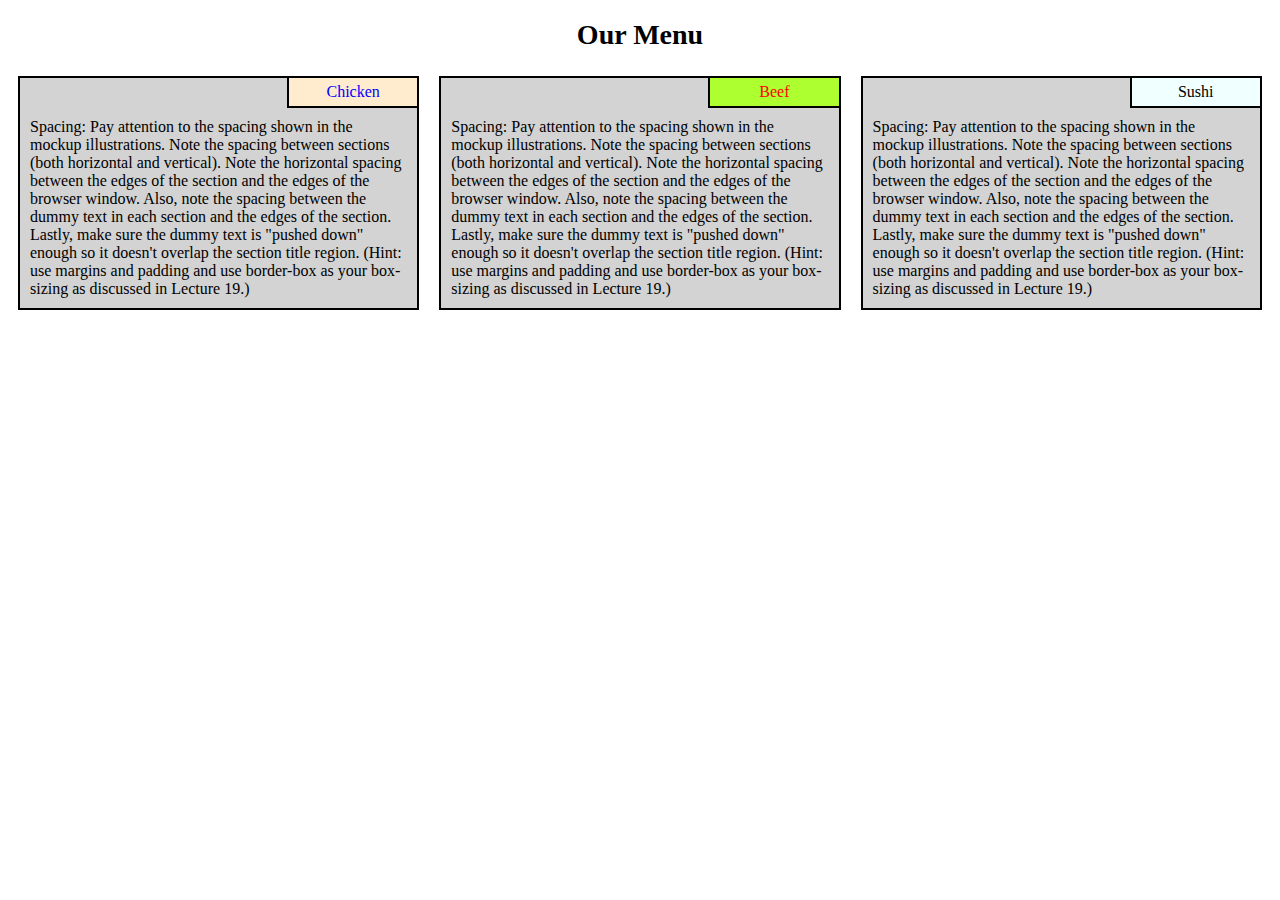
<file: module2-solution/index.html>
<!DOCTYPE html>
<html lang="en">
<head>
    <meta charset="UTF-8">
    <meta name="viewport" content="width=device-width, initial-scale=1">
    <link rel="stylesheet" type="text/css" href="css/style.css">
    <title>Assignment Solution for Module 2</title>
</head>
<body>

<h1>Our Menu</h1>

<div class="row">
    <div class="col-lg-4 col-md-6">
        <div class="section">
            <div class="title one">Chicken</div>
            <div class="content">Spacing: Pay attention to the spacing shown in the mockup illustrations. Note the
                spacing
                between sections (both horizontal and vertical). Note the horizontal spacing between the edges of the
                section and the edges of the browser window. Also, note the spacing between the dummy text in each
                section
                and the edges of the section. Lastly, make sure the dummy text is "pushed down" enough so it doesn't
                overlap
                the section title region. (Hint: use margins and padding and use border-box as your box-sizing as
                discussed
                in Lecture 19.)
            </div>
        </div>
    </div>

    <div class="col-lg-4 col-md-6">
        <div class="section">
            <div class="title two">Beef</div>
            <div class="content">Spacing: Pay attention to the spacing shown in the mockup illustrations. Note the
                spacing
                between sections (both horizontal and vertical). Note the horizontal spacing between the edges of the
                section and the edges of the browser window. Also, note the spacing between the dummy text in each
                section
                and the edges of the section. Lastly, make sure the dummy text is "pushed down" enough so it doesn't
                overlap
                the section title region. (Hint: use margins and padding and use border-box as your box-sizing as
                discussed
                in Lecture 19.)
            </div>
        </div>
    </div>

    <div class="col-lg-4 col-md-12">
        <div class="section">
            <div class="title three">Sushi</div>
            <div class="content">Spacing: Pay attention to the spacing shown in the mockup illustrations. Note the
                spacing
                between sections (both horizontal and vertical). Note the horizontal spacing between the edges of the
                section and the edges of the browser window. Also, note the spacing between the dummy text in each
                section
                and the edges of the section. Lastly, make sure the dummy text is "pushed down" enough so it doesn't
                overlap
                the section title region. (Hint: use margins and padding and use border-box as your box-sizing as
                discussed
                in Lecture 19.)
            </div>
        </div>
    </div>

</div>

</body>
</html>
</file>
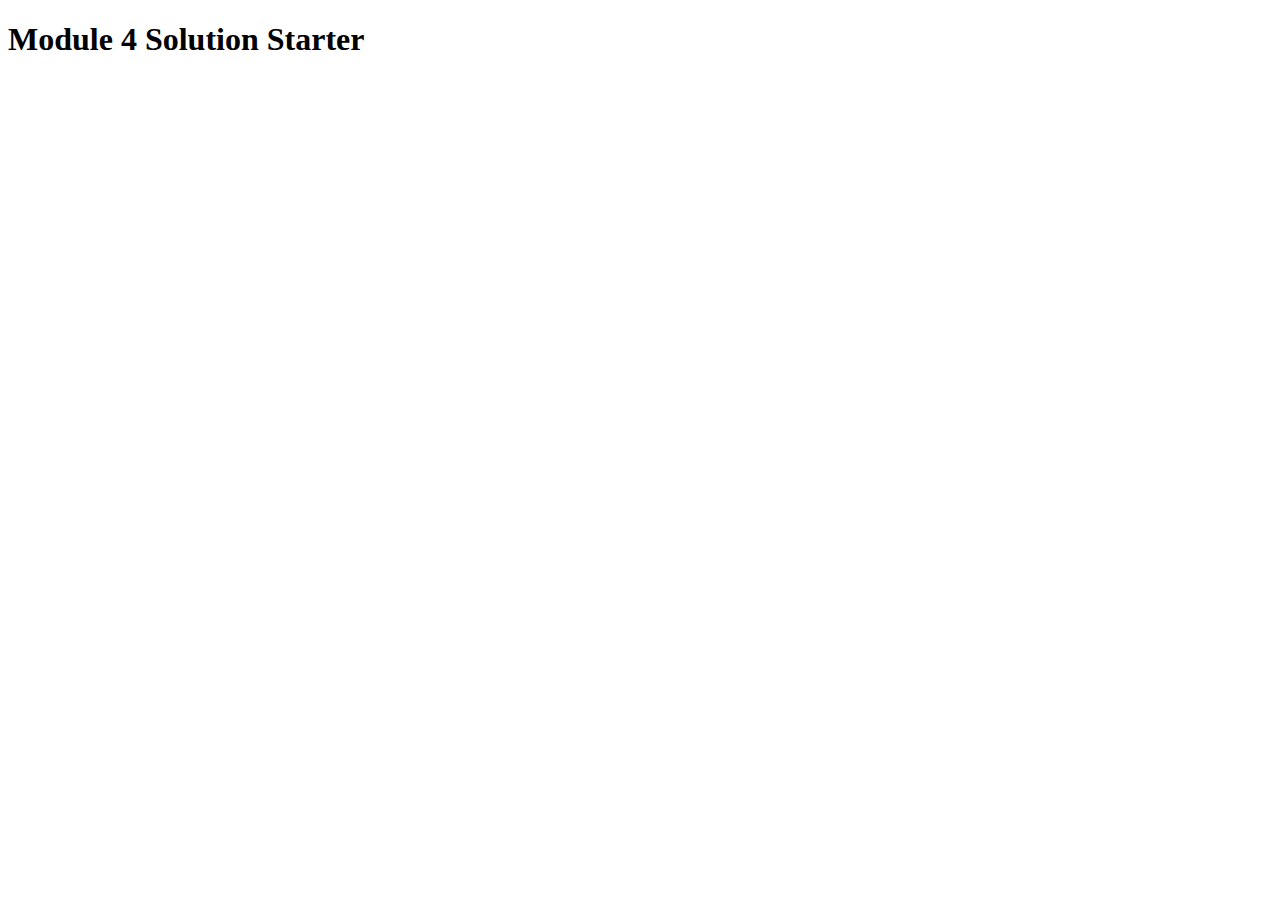
<file: module4-solution/index.html>
<!DOCTYPE html>
<html>
<head>
  <meta charset="utf-8">
  <title>Module 4 Solution Starter</title>
  <script>
    var names = []; // DO NOT REMOVE
  </script>
  <script src="SpeakHello.js"></script>
  <script src="SpeakGoodBye.js"></script>
  <script src="script.js"></script>
</head>
<body>
  <h1>Module 4 Solution Starter</h1>
</body>
</html>
</file>
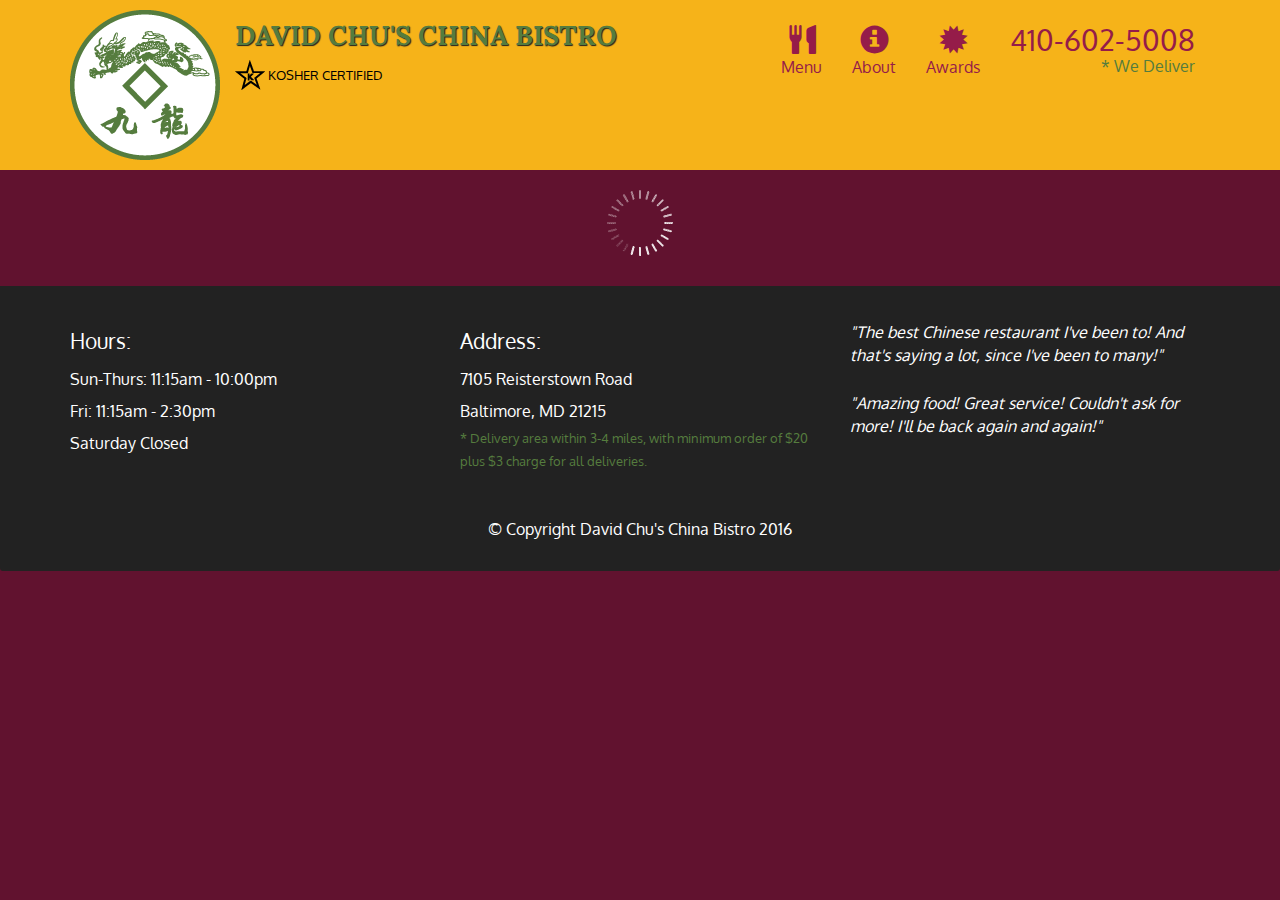
<file: module5-solution/index.html>
<!doctype html>
<html lang="en">
  <head>
    <meta charset="utf-8">
    <meta http-equiv="X-UA-Compatible" content="IE=edge">
    <meta name="viewport" content="width=device-width, initial-scale=1">
    <title>David Chu's China Bistro</title>
    <link rel="stylesheet" href="css/bootstrap.min.css">
    <link rel="stylesheet" href="css/styles.css">
    <link href='https://fonts.googleapis.com/css?family=Oxygen:400,300,700' rel='stylesheet' type='text/css'>
    <link href='https://fonts.googleapis.com/css?family=Lora' rel='stylesheet' type='text/css'>
  </head>
<body>
  <header>
    <nav id="header-nav" class="navbar navbar-default">
      <div class="container">
        <div class="navbar-header">
          <a href="index.html" class="pull-left visible-md visible-lg">
            <div id="logo-img" alt="Logo image"></div>
          </a>

          <div class="navbar-brand">
            <a href="index.html"><h1>David Chu's China Bistro</h1></a>
            <p>
              <img src="images/star-k-logo.png" alt="Kosher certification">
              <span>Kosher Certified</span>
            </p>
          </div>

          <button id="navbarToggle" type="button" class="navbar-toggle collapsed" data-toggle="collapse" data-target="#collapsable-nav" aria-expanded="false">
            <span class="sr-only">Toggle navigation</span>
            <span class="icon-bar"></span>
            <span class="icon-bar"></span>
            <span class="icon-bar"></span>
          </button>
        </div>
        
        <div id="collapsable-nav" class="collapse navbar-collapse">
           <ul id="nav-list" class="nav navbar-nav navbar-right">
            <li id="navHomeButton" class="visible-xs active">
              <a href="index.html">
                <span class="glyphicon glyphicon-home"></span> Home</a>
            </li>
            <li id="navMenuButton">
              <a href="#" onclick="$dc.loadMenuCategories();">
                <span class="glyphicon glyphicon-cutlery"></span><br class="hidden-xs"> Menu</a>
            </li>
            <li>
              <a href="#">
                <span class="glyphicon glyphicon-info-sign"></span><br class="hidden-xs"> About</a>
            </li>
            <li>
              <a href="#">
                <span class="glyphicon glyphicon-certificate"></span><br class="hidden-xs"> Awards</a>
            </li>
            <li id="phone" class="hidden-xs">
              <a href="tel:410-602-5008">
                <span>410-602-5008</span></a><div>* We Deliver</div>
            </li>
          </ul><!-- #nav-list -->
        </div><!-- .collapse .navbar-collapse -->
      </div><!-- .container -->
    </nav><!-- #header-nav -->
  </header>

  <div id="call-btn" class="visible-xs">
    <a class="btn" href="tel:410-602-5008">
    <span class="glyphicon glyphicon-earphone"></span>
    410-602-5008
    </a>
  </div>
  <div id="xs-deliver" class="text-center visible-xs">* We Deliver</div>

  <div id="main-content" class="container"></div>

  <footer class="panel-footer">
    <div class="container">
      <div class="row">
        <section id="hours" class="col-sm-4">
          <span>Hours:</span><br>
          Sun-Thurs: 11:15am - 10:00pm<br>
          Fri: 11:15am - 2:30pm<br>
          Saturday Closed
          <hr class="visible-xs">
        </section>
        <section id="address" class="col-sm-4">
          <span>Address:</span><br>
          7105 Reisterstown Road<br>
          Baltimore, MD 21215
          <p>* Delivery area within 3-4 miles, with minimum order of $20 plus $3 charge for all deliveries.</p>
          <hr class="visible-xs">
        </section>
        <section id="testimonials" class="col-sm-4">
          <p>"The best Chinese restaurant I've been to! And that's saying a lot, since I've been to many!"</p>
          <p>"Amazing food! Great service! Couldn't ask for more! I'll be back again and again!"</p>
        </section>
      </div>
      <div class="text-center">&copy; Copyright David Chu's China Bistro 2016</div>
    </div>
  </footer>

  <!-- jQuery (Bootstrap JS plugins depend on it) -->
  <script src="js/jquery-2.1.4.min.js"></script>
  <script src="js/bootstrap.min.js"></script>
  <script src="js/ajax-utils.js"></script>
  <script src="js/script.js"></script>
</body>
</html>
</file>
<file: module2-solution/css/style.css>
/********** Base styles **********/
* {
    box-sizing: border-box;
}

h1 {
    margin-bottom: 15px;
    text-align: center;
    font-size: 175%;
}

p {
    border: 1px solid black;
    background-color: #A52A2A;
    width: 90%;
    height: 150px;
    margin-right: auto;
    margin-left: auto;
    font-family: Helvetica;
    color: white;
}

.section {
    border: 2px solid black;
    margin:10px;
    background-color: lightgrey;
}

.title {
    border: 2px solid black;
    float: right;
    margin-right: -2px;
    margin-top: -2px;
    width: 33.3%;
    padding: 5px;
    text-align: center;
}

.content {
    clear: right;
    margin: 5px;
    padding: 5px;
    padding-top: 10px;
}

/* Simple Responsive Framework. */
.row {
    width: 100%;
}

/********** Large devices only **********/
@media (min-width: 992px) {
    .col-lg-1, .col-lg-2, .col-lg-3, .col-lg-4, .col-lg-5, .col-lg-6, .col-lg-7, .col-lg-8, .col-lg-9, .col-lg-10, .col-lg-11, .col-lg-12 {
        float: left;
    }

    .col-lg-1 {
        width: 8.33%;
    }

    .col-lg-2 {
        width: 16.66%;
    }

    .col-lg-3 {
        width: 25%;
    }

    .col-lg-4 {
        width: 33.33%;
    }

    .col-lg-5 {
        width: 41.66%;
    }

    .col-lg-6 {
        width: 50%;
    }

    .col-lg-7 {
        width: 58.33%;
    }

    .col-lg-8 {
        width: 66.66%;
    }

    .col-lg-9 {
        width: 74.99%;
    }

    .col-lg-10 {
        width: 83.33%;
    }

    .col-lg-11 {
        width: 91.66%;
    }

    .col-lg-12 {
        width: 100%;
    }
}

/********** Medium devices only **********/
@media (min-width: 768px) and (max-width: 991px) {
    .col-md-1, .col-md-2, .col-md-3, .col-md-4, .col-md-5, .col-md-6, .col-md-7, .col-md-8, .col-md-9, .col-md-10, .col-md-11, .col-md-12 {
        float: left;
    }

    .col-md-1 {
        width: 8.33%;
    }

    .col-md-2 {
        width: 16.66%;
    }

    .col-md-3 {
        width: 25%;
    }

    .col-md-4 {
        width: 33.33%;
    }

    .col-md-5 {
        width: 41.66%;
    }

    .col-md-6 {
        width: 50%;
    }

    .col-md-7 {
        width: 58.33%;
    }

    .col-md-8 {
        width: 66.66%;
    }

    .col-md-9 {
        width: 74.99%;
    }

    .col-md-10 {
        width: 83.33%;
    }

    .col-md-11 {
        width: 91.66%;
    }

    .col-md-12 {
        width: 100%;
    }
}

.one {
    background-color: blanchedalmond;
    color: blue;
}

.two {
    background-color: greenyellow;
    color: red;
}

.three {
    background-color: azure;
    color: black;
}
</file>
<file: module5-solution/css/styles.css>
body {
  font-size: 16px;
  color: #fff;
  background-color: #61122f;
  font-family: 'Oxygen', sans-serif;
}

/** HEADER **/
#header-nav {
  background-color: #f6b319;
  border-radius: 0;
  border: 0;
}

#logo-img {
  background: url('../images/restaurant-logo_large.png') no-repeat;
  width: 150px;
  height: 150px;
  margin: 10px 15px 10px 0;
}

.navbar-brand {
  padding-top: 25px;
}
.navbar-brand h1 { /* Restaurant name */
  font-family: 'Lora', serif;
  color: #557c3e;
  font-size: 1.5em;
  text-transform: uppercase;
  font-weight: bold;
  text-shadow: 1px 1px 1px #222;
  margin-top: 0;
  margin-bottom: 0;
  line-height: .75;
}
.navbar-brand a:hover, .navbar-brand a:focus {
  text-decoration: none;
}
.navbar-brand p { /* Kosher cert */
  color: #000;
  text-transform: uppercase;
  font-size: .7em;
  margin-top: 15px;
}
.navbar-brand p span { /* Star-K */
  vertical-align: middle;
}

#nav-list {
  margin-top: 10px;
}
#nav-list a {
  color: #951C49;
  text-align: center;
}
#nav-list a:hover {
  background: #E7E7E7;
}
#nav-list a span {
  font-size: 1.8em;
}

#phone {
  margin-top: 5px;
}
#phone a { /* Phone number */
  text-align: right;
  padding-bottom: 0;
}
#phone div { /* We Deliver */
  color: #557c3e;
  text-align: right;
  padding-right: 15px;
}

.navbar-header button.navbar-toggle, .navbar-header .icon-bar {
  border: 1px solid #61122f;
}
.navbar-header button.navbar-toggle {
  clear: both;
  margin-top: -30px;
}
/* END HEADER */

/* FOOTER */
.panel-footer {
  margin-top: 30px;
  padding-top: 35px;
  padding-bottom: 30px;
  background-color: #222;
  border-top: 0;
}
.panel-footer div.row {
  margin-bottom: 35px;
}
#hours, #address {
  line-height: 2;
}
#hours > span, #address > span {
  font-size: 1.3em;
}
#address p {
  color: #557c3e;
  font-size: .8em;
  line-height: 1.8;
}
#testimonials {
  font-style: italic;
}
#testimonials p:nth-child(2) {
  margin-top: 25px;
}
/* END FOOTER */



/* HOME PAGE */
.container .jumbotron {
  box-shadow: 0 0 50px #3F0C1F;
  border: 2px solid #3F0C1F;
}

#menu-tile, #specials-tile, #map-tile {
  height: 250px;
  width: 100%;
  margin-bottom: 15px;
  position: relative;
  border: 2px solid #3F0C1F;
  overflow: hidden;
}
#menu-tile:hover, #specials-tile:hover, #map-tile:hover {
  box-shadow: 0 1px 5px 1px #cccccc;
}
#menu-tile {
  background: url('../images/menu-tile.jpg') no-repeat;
  background-position: center;
}
#specials-tile {
  background: url('../images/specials-tile.jpg') no-repeat;
  background-position: center;
}
#menu-tile span, #specials-tile span, #map-tile span {
  position: absolute;
  bottom: 0;
  right: 0;
  width: 100%;
  text-align: center;
  font-size: 1.6em;
  text-transform: uppercase;
  background-color: #000;
  color: #fff;
  opacity: .8;
}
/* END HOME PAGE */

/* MENU CATEGORIES PAGE */
.category-tile { 
  position: relative;
  border: 2px solid #3F0C1F;
  overflow: hidden;
  width: 200px;
  height: 200px;
  margin: 0 auto 15px;
}
.category-tile span {
  position: absolute;
  bottom: 0;
  right: 0;
  width: 100%;
  text-align: center;
  font-size: 1.2em;
  text-transform: uppercase;
  background-color: #000;
  color: #fff;
  opacity: .8;
}
.category-tile:hover {
  box-shadow: 0 1px 5px 1px #cccccc;
}

#menu-categories-title + div {
  margin-bottom: 50px;
}
/* END MENU CATEGORIES PAGE */

/* SINGLE CATEGORY PAGE */
.menu-item-tile {
  margin-bottom: 25px;
}
.menu-item-tile hr {
  width: 80%;
}
.menu-item-tile .menu-item-price {
  font-size: 1.1em;
  text-align: right;
  margin-top: -15px;
  margin-right: -15px;
}
.menu-item-tile .menu-item-price span {
  font-size: .6em;
}
.menu-item-photo {
  position: relative;
  border: 2px solid #3F0C1F; 
  overflow: hidden;
  padding: 0;
  margin-right: -15px;
  margin-left: auto;
  margin-bottom: 20px;
  max-width: 250px;
}
.menu-item-photo div {
  position: absolute;
  bottom: 0;
  right: 0;
  width: 80px;
  background-color: #557c3e;
  text-align: center;
}
.menu-item-description {
  padding-right: 30px;
}
h3.menu-item-title {
  margin: 0 0 10px;
}
.menu-item-details {
  font-size: .9em;
  font-style: italic;
}
/* END SINGLE CATEGORY PAGE */


/********** Large devices only **********/
@media (min-width: 1200px) {
  .container .jumbotron {
    background: url('../images/jumbotron_1200.jpg') no-repeat;
    height: 675px;
  }
}

/********** Medium devices only **********/
@media (min-width: 992px) and (max-width: 1199px) {
  /* Header */
  #logo-img {
    background: url('../images/restaurant-logo_medium.png') no-repeat;
    width: 100px;
    height: 100px;
    margin: 5px 5px 5px 0;
  }
  /* End Header */

  /* Home Page */
  .container .jumbotron {
    background: url('../images/jumbotron_992.jpg') no-repeat;
    height: 558px;
  }
  /* End Home Page */
}

/********** Small devices only **********/
@media (min-width: 768px) and (max-width: 991px) {
  /* Home Page */
  .container .jumbotron {
    background: url('../images/jumbotron_768.jpg') no-repeat;
    height: 432px;
  }
  /* End Home Page */
}

/********** Extra small devices only **********/
@media (max-width: 767px) {
  /* Header */
  .navbar-brand {
    padding-top: 10px;
    height: 80px;
  }
  .navbar-brand h1 { /* Restaurant name */
    padding-top: 10px;
    font-size: 5vw; /* 1vw = 1% of viewport width */
  }
  .navbar-brand p { /* Kosher cert */
    font-size: .6em;
    margin-top: 12px;
  }
  .navbar-brand p img { /* Star-K */
    height: 20px;
  }

  #collapsable-nav a { /* Collapsed nav menu text */
    font-size: 1.2em;
  }
  #collapsable-nav a span { /* Collapsed nav menu glyph */
    font-size: 1em;
    margin-right: 5px;
  }

  #call-btn > a {
    font-size: 1.5em;
    display: block;
    margin: 0 20px;
    padding: 10px;
    border: 2px solid #fff;
    background-color: #f6b319;
    color: #951c49;
  }
  #xs-deliver {
    margin-top: 5px;
    font-size: .7em;
    letter-spacing: .1em;
    text-transform: uppercase;
  }
  /* End Header */

  /* Footer */
  .panel-footer section {
    margin-bottom: 30px;
    text-align: center;
  }
  .panel-footer section:nth-child(3) {
    margin-bottom: 0; /* margin already exists on the whole row */
  }
  .panel-footer section hr {
    width: 50%;
  }
  /* End Footer */

  /* Home Page */
  .container .jumbotron {
    margin-top: 30px;
    padding: 0;
  }
  #menu-tile, #specials-tile {
    width: 360px;
    margin: 0 auto 15px;
  }

  .menu-item-photo {
    margin-right: auto;
  }
  .menu-item-tile .menu-item-price {
    text-align: center;
  }
  .menu-item-description {
    text-align: center;;
  }
}


/********** Super extra small devices Only :-) (e.g., iPhone 4) **********/
@media (max-width: 479px) {
  /* Header */
  .navbar-brand h1 { /* Restaurant name */
    padding-top: 5px;
    font-size: 6vw;
  }
  /* End Header */
  
  /* Home page */
  #menu-tile, #specials-tile {
    width: 280px;
    margin: 0 auto 15px;
  }

  .col-xxs-12 {
    position: relative;
    min-height: 1px;
    padding-right: 15px;
    padding-left: 15px;
    float: left;
    width: 100%;
  }
}
</file>
